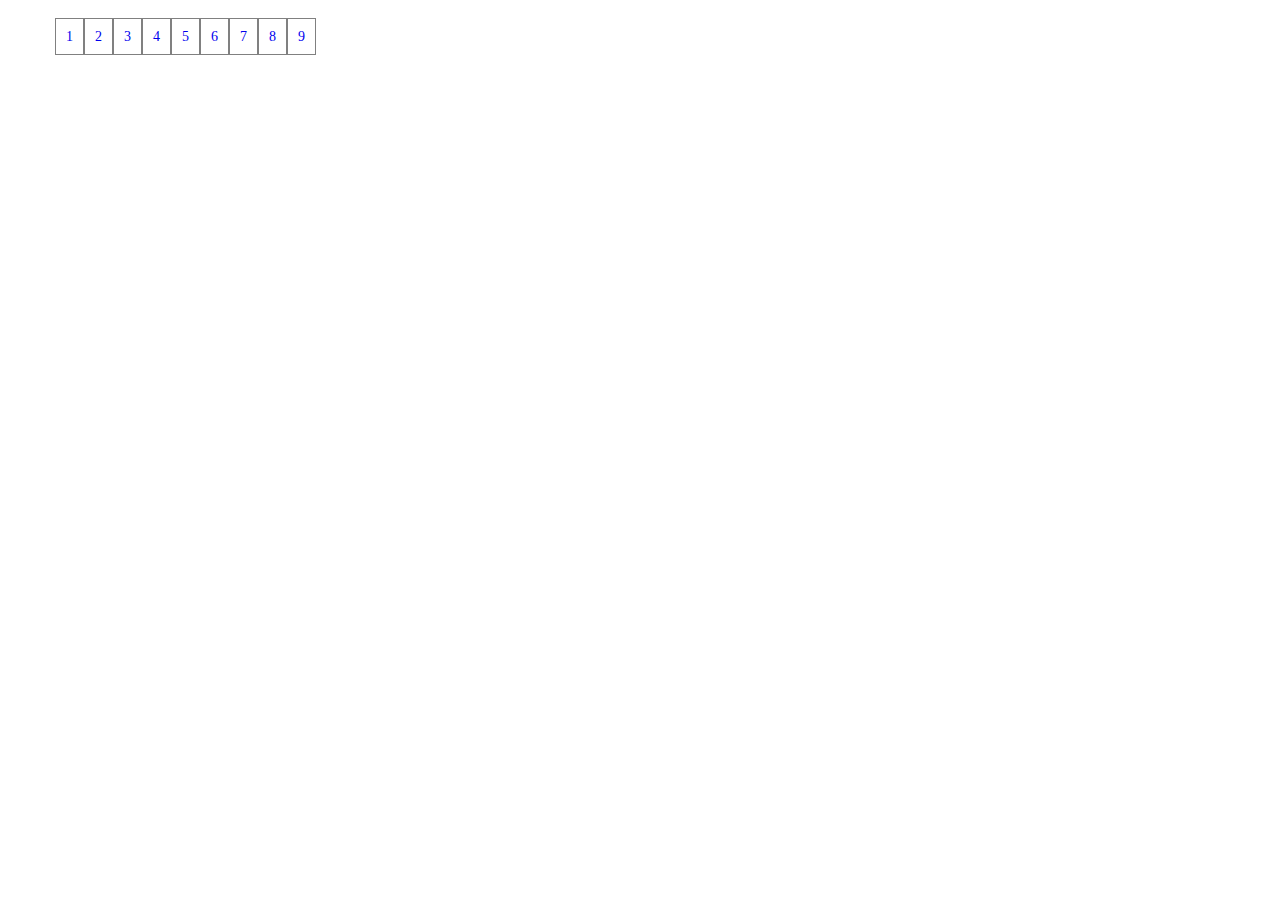
<file: site-map/index.html>
<!DOCTYPE html>
<html lang="ru">

<head>
	<title>Главная</title>
	<meta charset="UTF-8">
	<meta name="format-detection" content="telephone=no">
	<link rel="stylesheet" href="css/style.min.css">
	<link rel="shortcut icon" href="favicon.ico">
	<!-- <meta name="robots" content="noindex, nofollow"> -->
	<!-- <meta name="viewport" content="width=device-width, initial-scale=1.0, maximum-scale=1.0, user-scalable=0"> -->
	<meta name="viewport" content="width=device-width, initial-scale=1.0">
</head>

<body>
	<div class="wrapper">
		<header class="header">
			<div class="header__content _container">

			</div>
		</header>
		<main class="page">
			<div class='_container'>


				<ul class="link-list">
					<li><a class="linl__item" href="https://kblc-kblc.github.io/sigarets-all/pig/">1</a>
					</li>
					<li>
						<a class="linl__item" href="https://kblc-kblc.github.io/sigarets-all/dreams/">2</a>
					</li>
					<li>
						<a class="linl__item" href="https://kblc-kblc.github.io/sigarets-all/calc/">3</a>
					</li>
					<li>
						<a class="linl__item" href="https://kblc-kblc.github.io/sigarets-all/wish/">4</a>
					</li>
					<li>
						<a class="linl__item"
							href="https://kblc-kblc.github.io/sigarets-all/sig-test/">5</a>
					</li>
					<li>
						<a class="linl__item" href="https://kblc-kblc.github.io/sigarets-all/interview/">6</a>
					</li>
					<li>
						<a class="linl__item" href="https://kblc-kblc.github.io/sigarets-all/addiction-bot/">7</a>
					</li>
					<li>
						<a class="linl__item" href="https://kblc-kblc.github.io/sigarets-all/addiction-mid/">8</a>
					</li>
					<li>
						<a class="linl__item" href="https://kblc-kblc.github.io/sigarets-all/addiction-top/">9</a>
					</li>
				</ul>
			</div>
		</main>
		<footer class="footer">
			<div class="footer__content _container">

			</div>
		</footer>
	</div>
	<div class="popup">
		<div class="popup__content">
			<div class="popup__body">
				<div class="popup__close"></div>
			</div>
		</div>
	</div>
	<div class="popup popup_video">
		<div class="popup__content">
			<div class="popup__body">
				<div class="popup__close popup__close_video"></div>
				<div class="popup__video _video"></div>
			</div>
		</div>
	</div>

	<!-- <script src="https://code.jquery.com/jquery-3.3.1.min.js"></script> -->
	<script src="js/vendors.min.js"></script>
	<script src="js/app.min.js"></script>
</body>

</html>
</file>
<file: site-map/css/style.min.css>
*{padding:0;margin:0;border:0}*,:after,:before{-webkit-box-sizing:border-box;box-sizing:border-box}:active,:focus{outline:0}a:active,a:focus{outline:0}aside,footer,header,nav,section{display:block}body,html{height:100%;min-width:320px}body{line-height:1;font-family:"";-ms-text-size-adjust:100%;-moz-text-size-adjust:100%;-webkit-text-size-adjust:100%}button,input,textarea{font-family:""}input::-ms-clear{display:none}button{cursor:pointer}button::-moz-focus-inner{padding:0;border:0}a,a:visited{text-decoration:none}a:hover{text-decoration:none}ul li{list-style:none}img{vertical-align:top}h1,h2,h3,h4,h5,h6{font-weight:inherit;font-size:inherit}body{color:#000;font-size:14px}body._lock{overflow:hidden}.wrapper{width:100%;min-height:100%;overflow:hidden;display:-webkit-box;display:-ms-flexbox;display:flex;-webkit-box-orient:vertical;-webkit-box-direction:normal;-ms-flex-direction:column;flex-direction:column}._container{max-width:1170px;margin:0 auto}.page{-webkit-box-flex:1;-ms-flex:1 1 auto;flex:1 1 auto}.link-list{display:-webkit-box;display:-ms-flexbox;display:flex;-ms-flex-wrap:wrap;flex-wrap:wrap;padding:30px 0 0 0}.link-list li{padding:0 0 50px 0}.linl__item{padding:10px 10px;border:1px solid gray}@media (max-width:1182px){._container{max-width:970px}}@media (max-width:991.98px){._container{max-width:750px}}@media (max-width:767.98px){._container{max-width:none;padding:0 10px}}
</file>
